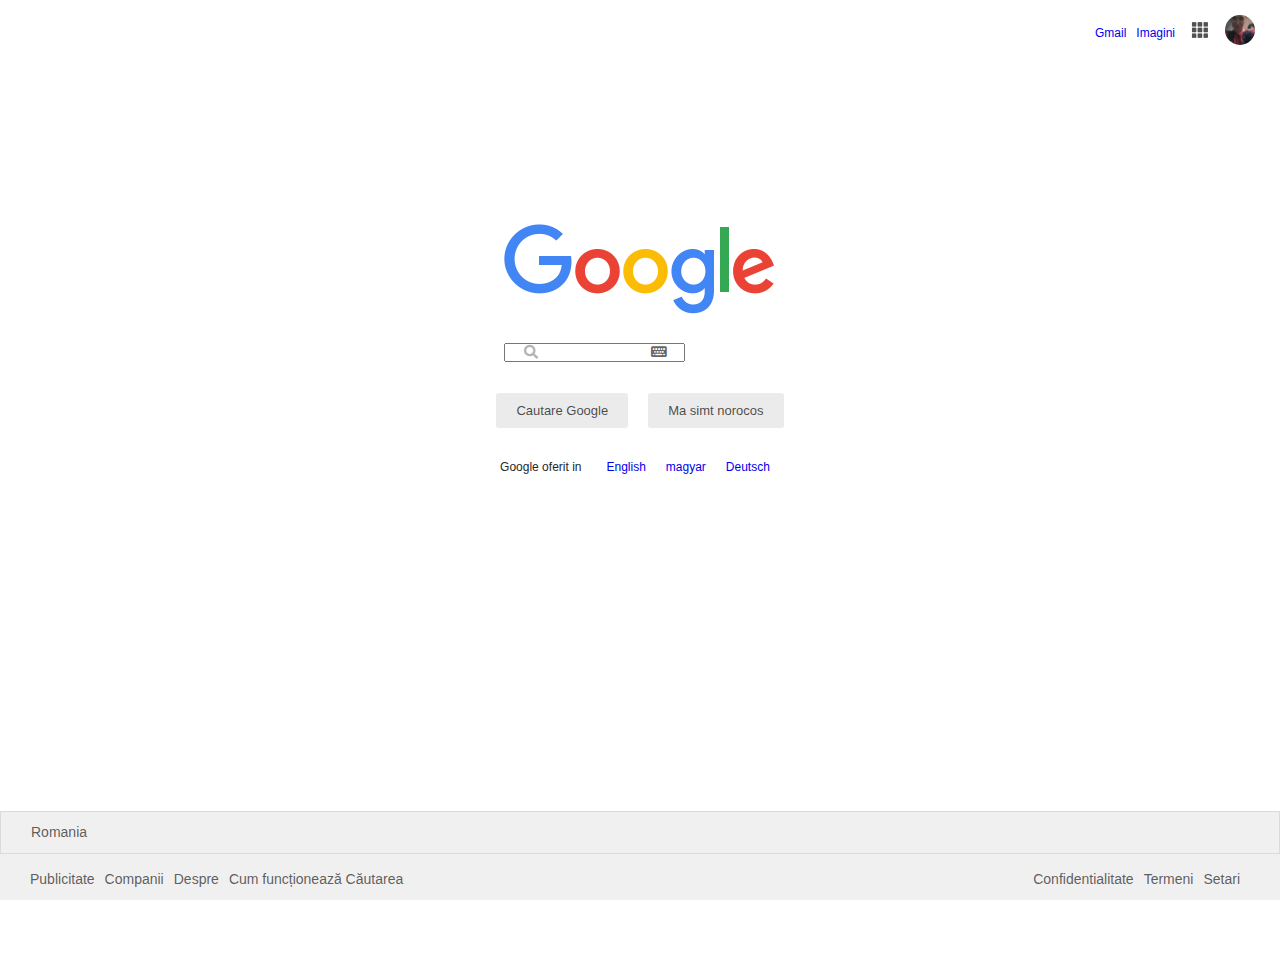
<file: index.html>
<!DOCTYPE html>
<html lang="en">
<head>
    <meta charset="UTF-8">
    <meta name="viewport" content="width=device-width, initial-scale=1.0">
    <title>Google</title>
    <link rel="stylesheet" href="https://cdnjs.cloudflare.com/ajax/libs/font-awesome/5.13.0/css/all.min.css" type="text/css">
    <link rel="stylesheet" href="./css/styles.css" type="text/css">
</head>
<body>
    <div class="container">
        <!-- Nav -->
        <nav class="nav-main">
            <ul>
                <li><a href="#">Gmail</a></li>
                <li><a href="#">Imagini</a></li>
                <li><a href="#" id="apps"><img src="./img/main-nav-icon.png" alt="menu icon" class="menu-btn"></a></li>
                <li><a href="#" id="account"><img src="./img/account-img.jpeg" alt="Account photo" class="account-btn"></a></li>
            </ul>
        </nav>

        <!-- Google apps toogle by pressing menu button -->
        <div class="nav-apps">
            <ul>
                <li class="nav-app">
                    <img src="./img/account-img.jpeg" alt="Account photo">
                    <p>Cont</p>
                </li>            
                <li class="nav-app">
                    <img src="./img/account-img.jpeg" alt="Account photo">
                    <p>Cont</p>
                </li>            
                <li class="nav-app">
                    <img src="./img/account-img.jpeg" alt="Account photo">
                    <p>Cont</p>
                </li>
                <li class="nav-app">
                    <img src="./img/account-img.jpeg" alt="Account photo">
                    <p>Cont</p>
                </li>
            </ul>
            <ul>
                <li class="nav-app">
                    <img src="./img/account-img.jpeg" alt="Account photo">
                    <p>Cont</p>
                </li>            
                <li class="nav-app">
                    <img src="./img/account-img.jpeg" alt="Account photo">
                    <p>Cont</p>
                </li>            
                <li class="nav-app">
                    <img src="./img/account-img.jpeg" alt="Account photo">
                    <p>Cont</p>
                </li>
                <li class="nav-app">
                    <img src="./img/account-img.jpeg" alt="Account photo">
                    <p>Cont</p>
                </li>
            </ul>
            <button class="btn2">Mai multe de la Google</button>
        </div>

        <!-- Account setting toggled by pressing account button -->
        <div class="nav-account">
            <div class="sectioned account">
                <img src="./img/account-img.jpeg" alt="Account photo">
                <p>Cristian Ceamatu</p>
                <p class="fadded">cristian.ceamatu@gmail.com</p>
                <button class="btn2">Gestionati-va contul Google</button>
            </div>
            <div class="sectioned add-account">
                <p><i class="fas fa-user-plus" aria-hidden="true"></i> Adaugati alt cont</p>
            </div>
            <div class="sectioned logout">
                <button class="btn2">Deconectati-va</button>
            </div>
            <div class="sectioned links">
                <ul>
                    <li><a href="">Politica de confidentialitate</a></li>
                    <li><i class="fas fa-circle"></i></li>
                    <li><a href="">Termeni si conditii</a></li>
                </ul>
            </div>
        </div>

        <!-- Showcase -->
        <main class="showcase">
            <div class="logo">
                <img src="./img/logo.png" alt="Company logo">
            </div>
            <form action="#">
                <i class="fas fa-search"></i>
                <input type="search">
                <a class="keyboard-link" href="#"><i class="fas fa-keyboard"></i></a>
                <ul>
                    <li><button class="btn1" id="search">Cautare Google</button></li>
                    <li><button class="btn1" id="lucky">Ma simt norocos</button></li>
                </ul>
            </form>
            <div class="languages">
                <p>Google oferit in</p>
                <ul>
                    <li><a href="#">English</a></li>
                    <li><a href="#">magyar</a></li>
                    <li><a href="#">Deutsch</a></li>
                </ul>
            </div>
        </main>
    </div>

        <!-- Footer -->
        <footer class="footer-main">
            <div class="container-inner">
                <p class="footer-country">Romania</p>
                <div class="footer-links">
                    <ul class="footer-links-left">
                        <li><a href="#">Publicitate</a></li>
                        <li><a href="#">Companii</a></li>
                        <li><a href="#">Despre</a></li>
                        <li><a href="#">Cum funcționează Căutarea</a></li>
                    </ul>
                    <ul class="footer-links-right">
                        <li><a href="#">Confidentialitate</a></li>
                        <li><a href="#">Termeni</a></li>
                        <li><a href="#">Setari</a></li>
                    </ul>
                </div>
            </div>
        </footer>
<script type="text/javascript" src="./js/app.js"></script>
</body>
</html>
</file>
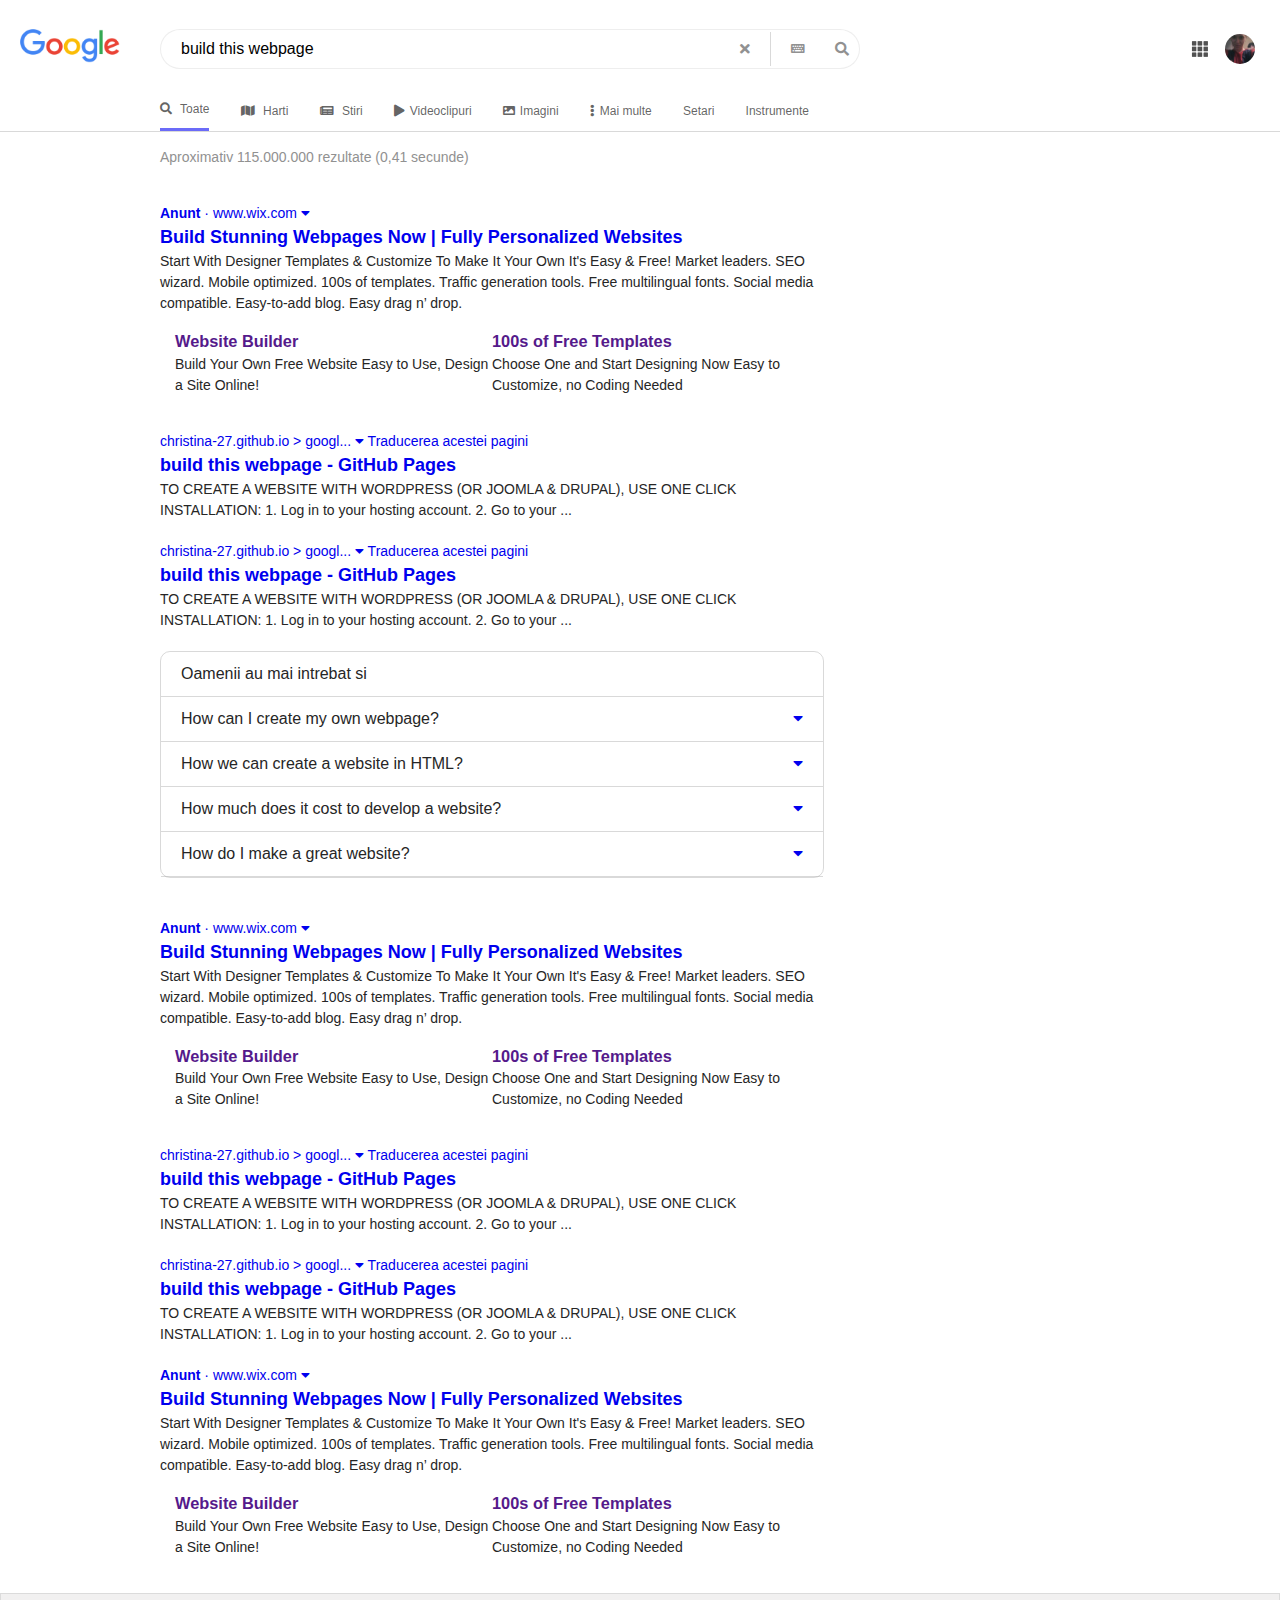
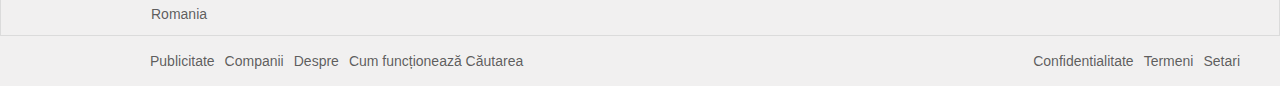
<file: search.html>
<!DOCTYPE html>
<html lang="en">
<head>
    <meta charset="UTF-8">
    <meta name="viewport" content="width=device-width, initial-scale=1.0">
    <title>Google</title>
    <link rel="stylesheet" href="https://cdnjs.cloudflare.com/ajax/libs/font-awesome/5.13.0/css/all.min.css" type="text/css">
    <link rel="stylesheet" href="./css/styles.css" type="text/css">
</head>
<body id="search-page">

    <!-- Google apps toogle by pressing menu button -->
    <div class="nav-apps">
        <ul class="sectioned">
            <li class="nav-app">
                <img src="./img/account-img.jpeg" alt="Account photo">
                <p>Cont</p>
            </li>            
            <li class="nav-app">
                <img src="./img/account-img.jpeg" alt="Account photo">
                <p>Cont</p>
            </li>            
            <li class="nav-app">
                <img src="./img/account-img.jpeg" alt="Account photo">
                <p>Cont</p>
            </li>
            <li class="nav-app">
                <img src="./img/account-img.jpeg" alt="Account photo">
                <p>Cont</p>
            </li>
        </ul>
        <ul>
            <li class="nav-app">
                <img src="./img/account-img.jpeg" alt="Account photo">
                <p>Cont</p>
            </li>            
            <li class="nav-app">
                <img src="./img/account-img.jpeg" alt="Account photo">
                <p>Cont</p>
            </li>            
            <li class="nav-app">
                <img src="./img/account-img.jpeg" alt="Account photo">
                <p>Cont</p>
            </li>
            <li class="nav-app">
                <img src="./img/account-img.jpeg" alt="Account photo">
                <p>Cont</p>
            </li>
        </ul>
        <button class="btn2">Mai multe de la Google</button>
    </div>

    <!-- Account setting toggled by pressing account button -->
    <div class="nav-account">
        <div class="sectioned account">
            <img src="./img/account-img.jpeg" alt="Account photo">
            <div class="account-info">
                <p>Cristian Ceamatu</p>
                <p class="text-fadded">cristian.ceamatu@gmail.com</p>
            </div>
            <button class="btn2">Gestionati-va contul Google</button>
        </div>
        <div class="sectioned add-account">
            <p><i class="fas fa-user-plus" aria-hidden="true"></i> Adaugati alt cont</p>
        </div>
        <div class="sectioned logout">
            <button class="btn2">Deconectati-va</button>
        </div>
        <div class="links">
            <ul>
                <li><a href="" class="text-fadded">Politica de confidentialitate</a></li>
                <li>&#183;</li>
                <li><a href="" class="text-fadded">Termeni si conditii</a></li>
            </ul>
        </div>
    </div>
    <!-- Nav -->
    <nav class="nav-main">
        <ul class="left-menu">
            <a class="logo" href="./index.html"><img src="./img/logo.png" alt="Company logo"></a>
            <form action="#" class="search-form">
                <input type="search" value="build this webpage">
                <ul>
                    <li><i class="fas fa-times"></i>
                    <li><a class="keyboard-link" href="#"><i class="fas fa-keyboard"></i></a></li>
                    <li><i class="fas fa-search"></i></li>
                </ul>
            </form>
        </ul>
        <ul class="right-menu">
            <li><a href="#" id="apps"><img src="./img/main-nav-icon.png" alt="menu icon" class="menu-btn"></a></li>
            <li><a href="#" id="account"><img src="./img/account-img.jpeg" alt="Account photo" class="account-btn"></a></li>
        </ul>
    </nav>

    <!-- Filters for results -->
    <section class="filters">
        <div class="container">
            <ul>
                <li class="active"><a href="#"><i class="fas fa-search"></i> Toate</a></li>
                <li><a href="#"><i class="fas fa-map"></i> Harti</a></li>
                <li><a href="#"><i class="fas fa-newspaper"></i> Stiri</a></li>
                <li><a href="#"><i class="fas fa-play"></i>Videoclipuri</a></li>
                <li><a href="#"><i class="fas fa-image"></i>Imagini</a></li>
                <li><a href="#"><i class="fas fa-ellipsis-v"></i>Mai multe</a></li>
                <li><a href="#">Setari</a></li>
                <li><a href="#">Instrumente</a></li>
            </ul>
        </div>
    </section>

    <!-- Count of results -->
    <section class="results-count">
        <div class="container">
            <p class="text-fadded">Aproximativ 115.000.000 rezultate (0,41 secunde) </p>
        </div>
    </section>

    <!-- Results -->
    <section class="results">
        <div class="container">
            <div class="result">
                <p class="result-website"><a href="#"><span class="text-bold">Anunt</span> &#183; www.wix.com </a><a href="#"><i class="fas fa-caret-down"></i></a></p>
                <h2 class="result-title"><a href="#">Build Stunning Webpages Now | Fully Personalized Websites‎</a></h2>
                <p class="result-description">
                    Start With Designer Templates & Customize To Make It Your Own It's Easy & Free! Market leaders. SEO wizard. Mobile optimized. 100s of templates. Traffic generation tools. Free multilingual fonts. Social media compatible. Easy-to-add blog. Easy drag n’ drop.
                </p>
                <div class="result-services">
                    <div class="result-service">
                        <h3><a href="">Website Builder</a></h3>
                        <p>Build Your Own Free Website Easy to Use, Design a Site Online!</p>
                    </div>
                    <div class="result-service">
                        <h3><a href="">100s of Free Templates</a></h3>
                        <p>Choose One and Start Designing Now Easy to Customize, no Coding Needed</p>
                    </div>
                </div>
            </div>
            <div class="result">
                <p class="result-website"><a href="#">christina-27.github.io > googl... </a><a href="#"><i class="fas fa-caret-down"></i></a> <a href="#">Traducerea acestei pagini</a></p>
                <h2 class="result-title"><a href="#">build this webpage - GitHub Pages</a></h2>
                <p class="result-description">
                    TO CREATE A WEBSITE WITH WORDPRESS (OR JOOMLA & DRUPAL), USE ONE CLICK INSTALLATION: 1. Log in to your hosting account. 2. Go to your ...
                </p>
            </div>
            <div class="result">
                <p class="result-website"><a href="#">christina-27.github.io > googl... </a><a href="#"><i class="fas fa-caret-down"></i></a> <a href="#">Traducerea acestei pagini</a></p>
                <h2 class="result-title"><a href="#">build this webpage - GitHub Pages</a></h2>
                <p class="result-description">
                    TO CREATE A WEBSITE WITH WORDPRESS (OR JOOMLA & DRUPAL), USE ONE CLICK INSTALLATION: 1. Log in to your hosting account. 2. Go to your ...
                </p>
            </div>

            <!-- Other search component -->
            <section class="other-search">
                    <ul>
                        <li class="other-search-item title">Oamenii au mai intrebat si </i></li>
                        <li class="other-search-item">How can I create my own webpage?<a href="#"><i class="fas fa-caret-down"></i></a></li>
                        <li class="other-search-item">How we can create a website in HTML?<a href="#"><i class="fas fa-caret-down"></i></a></li>
                        <li class="other-search-item">How much does it cost to develop a website?<a href="#"><i class="fas fa-caret-down"></i></a></li>
                        <li class="other-search-item">How do I make a great website?<a href="#"><i class="fas fa-caret-down"></i></a></li>
                    </ul>
            </section>

            <div class="result">
                <p class="result-website"><a href="#"><span class="text-bold">Anunt</span> &#183; www.wix.com </a><a href="#"><i class="fas fa-caret-down"></i></a></p>
                <h2 class="result-title"><a href="#">Build Stunning Webpages Now | Fully Personalized Websites‎</a></h2>
                <p class="result-description">
                    Start With Designer Templates & Customize To Make It Your Own It's Easy & Free! Market leaders. SEO wizard. Mobile optimized. 100s of templates. Traffic generation tools. Free multilingual fonts. Social media compatible. Easy-to-add blog. Easy drag n’ drop.
                </p>
                <div class="result-services">
                    <div class="result-service">
                        <h3><a href="">Website Builder</a></h3>
                        <p>Build Your Own Free Website Easy to Use, Design a Site Online!</p>
                    </div>
                    <div class="result-service">
                        <h3><a href="">100s of Free Templates</a></h3>
                        <p>Choose One and Start Designing Now Easy to Customize, no Coding Needed</p>
                    </div>
                </div>
            </div>

            <div class="result">
                <p class="result-website"><a href="#">christina-27.github.io > googl... </a><a href="#"><i class="fas fa-caret-down"></i></a> <a href="#">Traducerea acestei pagini</a></p>
                <h2 class="result-title"><a href="#">build this webpage - GitHub Pages</a></h2>
                <p class="result-description">
                    TO CREATE A WEBSITE WITH WORDPRESS (OR JOOMLA & DRUPAL), USE ONE CLICK INSTALLATION: 1. Log in to your hosting account. 2. Go to your ...
                </p>
            </div>

            <div class="result">
                <p class="result-website"><a href="#">christina-27.github.io > googl... </a><a href="#"><i class="fas fa-caret-down"></i></a> <a href="#">Traducerea acestei pagini</a></p>
                <h2 class="result-title"><a href="#">build this webpage - GitHub Pages</a></h2>
                <p class="result-description">
                    TO CREATE A WEBSITE WITH WORDPRESS (OR JOOMLA & DRUPAL), USE ONE CLICK INSTALLATION: 1. Log in to your hosting account. 2. Go to your ...
                </p>
            </div>

            <div class="result">
                <p class="result-website"><a href="#"><span class="text-bold">Anunt</span> &#183; www.wix.com </a><a href="#"><i class="fas fa-caret-down"></i></a></p>
                <h2 class="result-title"><a href="#">Build Stunning Webpages Now | Fully Personalized Websites‎</a></h2>
                <p class="result-description">
                    Start With Designer Templates & Customize To Make It Your Own It's Easy & Free! Market leaders. SEO wizard. Mobile optimized. 100s of templates. Traffic generation tools. Free multilingual fonts. Social media compatible. Easy-to-add blog. Easy drag n’ drop.
                </p>
                <div class="result-services">
                    <div class="result-service">
                        <h3><a href="">Website Builder</a></h3>
                        <p>Build Your Own Free Website Easy to Use, Design a Site Online!</p>
                    </div>
                    <div class="result-service">
                        <h3><a href="">100s of Free Templates</a></h3>
                        <p>Choose One and Start Designing Now Easy to Customize, no Coding Needed</p>
                    </div>
                </div>
            </div>
        </div>
    </section>

    <!-- Footer -->
    <footer class="footer-main">
        <div class="container-inner">
            <p class="footer-country">Romania</p>
            <div class="footer-links">
                <ul class="footer-links-left">
                    <li><a href="#">Publicitate</a></li>
                    <li><a href="#">Companii</a></li>
                    <li><a href="#">Despre</a></li>
                    <li><a href="#">Cum funcționează Căutarea</a></li>
                </ul>
                <ul class="footer-links-right">
                    <li><a href="#">Confidentialitate</a></li>
                    <li><a href="#">Termeni</a></li>
                    <li><a href="#">Setari</a></li>
                </ul>
            </div>
        </div>
    </footer>

    <script type="text/javascript" src="./js/app.js"></script>
</body>
</html>
</file>
<file: css/styles.css>
/* Reset */
* {
    box-sizing: border-box;
    margin: 0;
    padding: 0;
}

body {
    background: #ffffff;
    font: 14px/1.5 Arial, Helvetica, sans-serif;
    color: #262626;
    overflow: hidden;
}

button {
    border: none;
    box-shadow: none;
}

button:hover {
    cursor: pointer;
}

/* Globals */
.container {
    padding: 0 20px;
}

ul {
    list-style: none;
}

a {
    text-decoration: none;
    border: none;
}

.btn2 {
    display: inline;
    padding: 10px 20px;
    color: rgb(8, 85, 173);
    background: #ffffff;
    border-radius: 5px;
    border: 1px solid #8d8c8c1c;
}

.btn2:hover {
    background: #cecece63;
}

.sectioned {
    border-bottom: 1px solid #74747471;
    padding-bottom: 20px;
}

.text-fadded {
    color: #919191;
}

.text-bold {
    font-weight: bold;
}

.search-form input {
    outline: none;
    width: 480px;
    padding: 10px 40px;
    font-size: 16px;
    border: 1px solid #e7e7e7b6;
    background: #ffffff;
    border-radius: 50px;
}

/* Nav-main */
.nav-main {
    margin-top: 10px;
}

.nav-main ul {
    display: flex;
    align-items: center;
    justify-content: flex-end;
}

.nav-main ul li {
    display: flex;
    align-items: center;
    justify-content: center;
}

.nav-main ul li a {
    font-size: 12px;
    padding: 5px 5px 0 5px;
}
.nav-main ul li a:hover {
border-bottom: 1px solid #565656;
}

.nav-main ul li img.menu-btn {
    width: 20px;
    margin-left: 5px;
}

.nav-main ul li img.account-btn {
    width: 30px;
    border-radius: 50%;
    margin-left: 5px;
}

.nav-apps, .nav-account {
    position: fixed;
    z-index: 2;
    top: 60px;
    right: 20px;
    text-align: center;
    background: #ffffff;
    color: #262626;
    height: 450px;
    overflow-y: scroll;
    display: flex;
    flex-direction: column;
    border-radius: 10px;
    -webkit-box-shadow: -5px 5px 10px 0px rgba(161,140,161,1);
    -moz-box-shadow: -5px 5px 10px 0px rgba(161,140,161,1);
    box-shadow: -5px 5px 10px 0px rgba(161,140,161,1);
    display: none;
}

.nav-apps ul {
    display: grid;
    grid-template-columns: repeat(3, 1fr);
    padding: 15px;
}

.nav-apps .nav-app {
    display: flex;
    text-align: center;
    justify-content: center;
    flex-direction: column;
    justify-content: space-between;
    margin: 10px 20px;
}
.nav-apps img {
    width: 50px;
    border-radius: 50%;
    margin-bottom: 5px;
}

.nav-apps button {
    margin-bottom: 20px;
}

/* Nav account */
.nav-account {
    display: none;
    overflow-y: hidden;
}

.nav-account .account {
    padding: 20px 80px;
}

.nav-account .account img {
    width: 80px;
    border-radius: 50px;
    margin-bottom: 20px;
}

.nav-account .account .account-info {
    margin-bottom: 20px;
}

.nav-account .account button {
    border-radius: 50px;
}

.nav-account .add-account {
    text-align: left;
    padding: 20px 40px;
}

.nav-account .logout {
    padding: 20px;
}

.nav-account .links ul{
    display: flex;
    justify-content: center;
    font-size: 11px;
    padding: 20px;
    gap: 10px;
}

.nav-account .btn2 {
    color: #262626;
}

.nav-account a {
    padding: 5px;
}
.nav-account a:hover {
    text-decoration: none;
    border-bottom: none;
    background-color: #eeeeee;
}

/* Showcase */
.showcase {
    height: 100%;
    display: flex;
    align-items: center;
    flex-direction: column;
    justify-content: center;
    position: absolute;
    top: 60px;
    left: 0;
    right: 0;
    gap: 20px;
    padding-bottom: 320px;
    color: #a5a5a5dc;
}
.showcase form i.fa-search {
    position: relative;
    right: -38px;
}

.showcase form .keyboard-link {
    position: relative;
    left: -38px;
    color: #636262f8;
}

.showcase form ul {
    display: flex;
    justify-content: center;
    margin-top: 20px;
}
.showcase form ul li {
    padding: 10px;
}

.showcase form ul li .btn1 {
    padding: 10px 20px;
    border-radius: 3px;
    background-color: #d3d2d271;
    color: #262626d0;
    font-size: 13px;
}
.showcase form ul li .btn1:hover {
    text-decoration: none;
    border: none;
}

.showcase .languages {
    display: flex;
    gap: 15px;
    font-size: 12px;
    color: #262626;
}

.showcase .languages ul {
    display: flex;
}
.showcase .languages ul li {
    margin: 0 10px;
}

.showcase .languages ul li a:hover {
    border-bottom: 1px solid #565656;
}
/* Footer */
.footer-main {
    position: absolute;
    bottom: 0;
    left:0;
    right: 0;
    background: #dfdede71;
    color: #262626bb;
    font-size: 14px;
}

.footer-main p {
    border: 1px solid #dbdbdb;
    padding: 10px 30px;
}

.footer-main .footer-links {
    width: 100%;
    padding-top: 15px;
    padding-bottom: 15px;
    text-align: center;
}

.footer-main .footer-links ul {
    display: flex;
    flex-wrap: wrap;
    justify-content: center;
    align-items: center;
    text-align: center;
    padding-bottom: 10px;
}

.footer-main .footer-links ul li {
    margin-right: 10px;
}

.footer-main .footer-links .footer-links-left {
    float: left;
    margin-left: 30px;
}

.footer-main .footer-links .footer-links-right {
    float: right;
    margin-right: 30px;
}


.footer-main .footer-links ul li a {
    color: #262626bb;
}

/* Search PageS Styles */
/* Search page navigation */
#search-page .nav-main {
    position: fixed;
    top: 0;
    left: 0;
    right: 0;
    margin-top: 0;
    padding: 20px;
    background-color: #ffffff;
}

#search-page .nav-main {
    display: flex;
    justify-content: space-between;
    align-items: center;
}
#search-page .nav-main .logo img {
    width: 100px;
    margin-right: 40px;
}

#search-page .nav-main form {
     display: flex;
     align-items: center;
}

#search-page .nav-main form input {
    width: 700px;
    padding-left: 20px;
}

#search-page .nav-main form ul {
    position: relative;
    margin-left: -130px;
}

#search-page .nav-main form ul li, #search-page .nav-main form ul li a {
    padding: 10px;
    color: #919191;
}

#search-page .nav-main form ul li:first-child {
    border-right: 1px solid #91919159;
    padding-right: 20px;
}

.nav-apps, .nav-account {
    top: 80px;
}


/* Search page filters */
body#search-page {
    overflow: visible;
}
#search-page .container {
    width: 55%;
    margin-left: 140px;
}
#search-page .filters {
    margin-top: 100px;
    border-bottom: 1px solid #91919159;
}

#search-page .filters ul {
    display: flex;
    justify-content: space-between;
    align-items: center;
}

#search-page .filters ul li {
    margin-right: 15px;
    font-size: 12px;
    padding-bottom: 10px;
}

#search-page .filters ul li a {
    color: #565656e7;
}

#search-page .filters ul li i {
    margin-right: 5px;
}

#search-page .filters ul li.active {
    border-bottom: 3px solid rgba(10, 10, 243, 0.603);
}

/* Search page Results count */
.results-count {
    margin: 15px 0;
}

/* Search page results */
.results .container {
    display: flex;
    flex-direction: column;
    align-items: center;
    margin-bottom: 20px;
}

.results .result {
    margin-top: 20px;
}

.results .result .result-title {
    font-size: 18px;
}

.results .result a:hover{
    border-bottom: 1px solid blue;
    padding-bottom: 0;
}

.results .result .result-services {
    display: grid;
    grid-template-columns: 1fr 1fr;
    padding: 15px;
}

/* Other search */
.other-search {
    margin: 20px 0;
    font-size: 16px;
    width: 100%;
}
.other-search ul {
    border: 1px solid #91919159;
    border-radius: 10px;
}
.other-search .other-search-item {
    padding: 10px 20px;
    border-bottom: 1px solid #91919159;
}
.other-search .other-search-item a{
    float: right;
}
.other-search .other-search-item:not(:first-child):hover {
    cursor: pointer;
}

/* Search page footer */
#search-page .footer-main {
    position: relative;
    padding-bottom: 20px;
}

#search-page .footer-main p {
    padding-left: 150px;
    margin-left: 0;
}

#search-page .footer-main .footer-links ul:first-child {
    padding-left: 120px;
}


@media(max-width: 768px) {
    .nav-main {
        display: inline-block;
        float: right;
    }

    .nav-account .account {
        padding: 20px 40px;
    }

    .showcase .logo img {
        width: 150px;
    }

    .showcase form input {
        width: 300px;
    }
    .footer-main .footer-links ul {
        float: none;
        justify-content: center;
        align-items: center;
    }

    .footer-main .footer-links .footer-links-left {
        float: none;
        margin-left: 0;
    }

    .footer-main .footer-links .footer-links-right {
        float: none;
        margin-right: 0;
    }

    #search-page .container {
        width: 100%;
        margin-left: 0;
    }

    #search-page .nav-main form input {
        width: 300px;
        padding-left: 20px;
    }

    #search-page .footer-main p {
        padding-left: 20px;
    }
    
    #search-page .footer-main .footer-links ul:first-child {
        padding-left: 0px;
    }
}
 
/* Toggled classes */
.show {
    display: block;
}
</file>
